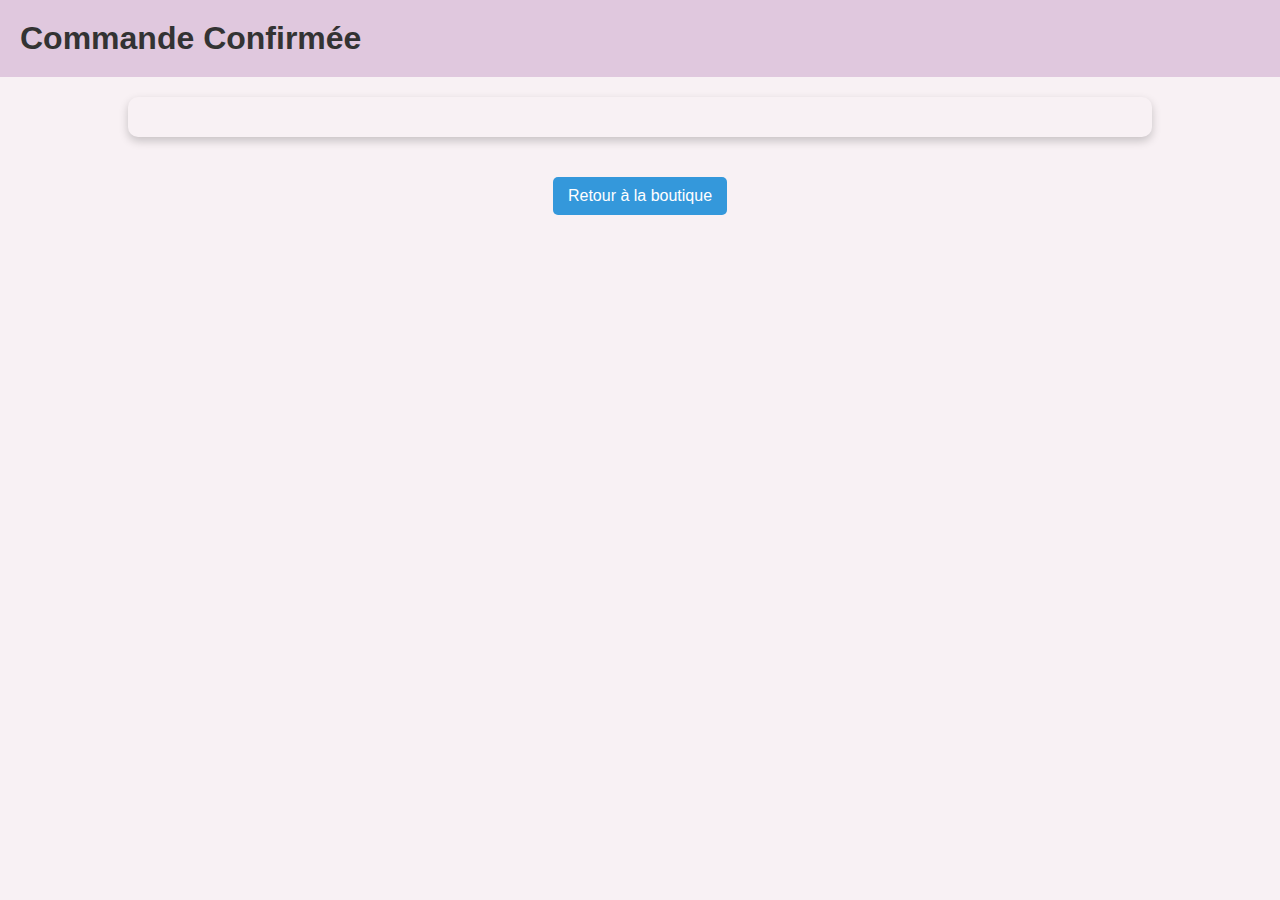
<file: site/confirmation.html>
<!DOCTYPE html>
<html lang="fr">
<head>
    <meta charset="UTF-8">
    <meta name="viewport" content="width=device-width, initial-scale=1.0">
    <title>Confirmation de commande</title>
    <link rel="stylesheet" href="styles.css">
</head>
<body>
    <header>
        <h1>Commande Confirmée</h1>
    </header>

    <main>
        <div class="confirmation-container" id="confirmation-details"></div>
        <button class="back-button" onclick="window.location.href='index.html'">Retour à la boutique</button>
    </main>

    

    <script src="confirmation.js"></script>
</body>
</html>
</file>
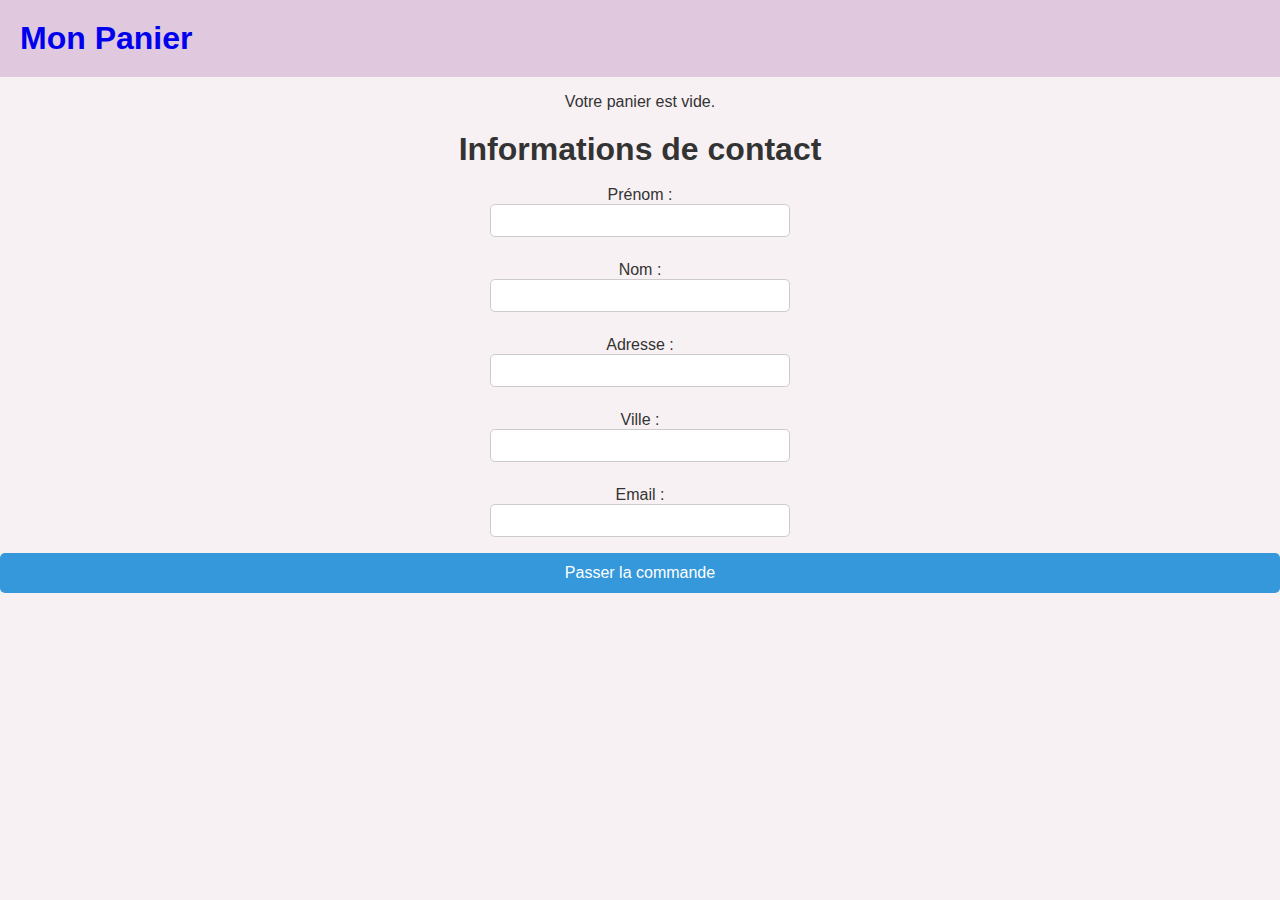
<file: site/panier.html>
<!DOCTYPE html>
<html lang="fr">
<head>
    <meta charset="UTF-8">
    <meta name="viewport" content="width=device-width, initial-scale=1.0">
    <title>Panier</title>
    <link rel="stylesheet" href="styles.css">
</head>
<body>
    <header>
        <a href="index.html" style="text-decoration:none;"><h1>Mon Panier</h1></a>
    </header>

    <main>
        <!-- panier -->
        <div id="cart-items"></div>

        <h2>Informations de contact</h2>
        <form id="order-form">
            <label for="firstName">Prénom :</label>
            <input type="text" id="firstName" required>
            
            <label for="lastName">Nom :</label>
            <input type="text" id="lastName" required>
            
            <label for="address">Adresse :</label>
            <input type="text" id="address" required>
            
            <label for="city">Ville :</label>
            <input type="text" id="city" required>
            
            <label for="email">Email :</label>
            <input type="email" id="email" required>
            
            <button type="submit">Passer la commande</button>
        </form>
    </main>

    <script src="panier.js"></script>
</body>
</html>
</file>
<file: site/styles.css>
* {
    margin: 0;
    padding: 0;
    box-sizing: border-box;
}

body {
    font-family: Arial, sans-serif;
    background-color: #f8f1f4;
    color: #333;
    text-align: center;
}

header {
    background-color: #e0c8de;
    padding: 20px;
    display: flex;
    justify-content: space-between;
    align-items: center;
}

.logo h1 {
    font-size: 2rem;
    color: #5a2d82;
}

.logo img {
    width: 50%;
    left: 50%;
}

.cart-link {
    text-decoration: none;
    color: #5a2d82;
    font-weight: bold;
}

h2 {
    margin: 20px 0;
}

.teddies-container {
    display: grid;
    grid-template-columns: repeat(auto-fill, minmax(250px, 1fr));
    gap: 20px;
    padding: 20px;
}

.teddy-card {
    background-color: #fff;
    border-radius: 10px;
    box-shadow: 0 4px 8px rgba(0, 0, 0, 0.1);
    padding: 15px;
    transition: transform 0.2s;
}

.teddy-card:hover {
    transform: scale(1.05);
}

.teddy-card img {
    max-width: 100%;
    border-radius: 10px;
}

.teddy-card h3 {
    font-size: 1.5rem;
    margin: 10px 0;
}

.teddy-card p {
    font-size: 1.2rem;
    font-weight: bold;
    color: #5a2d82;
}

footer {
    background-color: #e0c8de;
    padding: 20px;
    margin-top: 40px;
}


.product-container {
    display: flex;
    background-color: #fff;
    border-radius: 10px;
    box-shadow: 0 4px 8px rgba(0, 0, 0, 0.1);
    padding: 20px;
    gap: 20px;
    width: 60%;
}

.product-image img {
    width: 300px;
    border-radius: 10px;
}

.product-details {
    text-align: left;
}

h2 {
    font-size: 2rem;
    margin-bottom: 10px;
}

.description {
    margin: 10px 0;
}

.color-selection,
.quantity-selection {
    margin: 10px 0;
}

.price {
    font-size: 1.5rem;
    font-weight: bold;
    color: #5a2d82;
    margin: 20px 0;
}

button {
    background-color: #333;
    color: #fff;
    padding: 10px 20px;
    border: none;
    border-radius: 5px;
    cursor: pointer;
    font-size: 1rem;
}

button:hover {
    background-color: #5a2d82;
}

/* Style du panier */
#cart-items table {
    width: 100%;
    border-collapse: collapse;
    margin-bottom: 2rem;
}

#cart-items th, #cart-items td {
    padding: 1rem;
    text-align: left;
    border-bottom: 1px solid #ddd;
}

#cart-items th {
    background-color: #f4f4f4;
}

#cart-items img {
    max-width: 80px;
    border-radius: 8px;
}

#cart-items button {
    background-color: #e74c3c;
    color: #fff;
    border: none;
    padding: 0.5rem 1rem;
    border-radius: 5px;
    cursor: pointer;
}

#cart-items button:hover {
    background-color: #c0392b;
}

p {
    margin: 1rem 0;
}

form {
    display: flex;
    flex-direction: column;
}

form label {
    margin-top: 0.5rem;
}

form input {
    padding: 0.5rem;
    margin-bottom: 1rem;
    border: 1px solid #ccc;
    border-radius: 5px;

    width: 300px; 
    margin: 0 auto; 
    margin-bottom: 1rem;
    display: block;
}

form button {
    background-color: #3498db;
    color: #fff;
    border: none;
    padding: 0.7rem 1rem;
    cursor: pointer;
    border-radius: 5px;
}

form button:hover {
    background-color: #2980b9;
}

footer {
    background-color: #e0c8de;
    padding: 20px;
    text-align: center;
    margin-top: 40px;
}

.confirmation-container {
    display: flex;
    flex-direction: column;
    align-items: center;
    background-color: #f8f1f4;
    padding: 20px;
    border-radius: 10px;
    box-shadow: 0 4px 10px rgba(0, 0, 0, 0.2);
    width: 80%;
    margin: 20px auto; 
}

.confirmation-container h2 {
    color: #5a2d82;
    font-size: 2rem;
    margin-bottom: 10px;
}

.confirmation-container p {
    font-size: 1.2rem;
    color: #333;
}

.confirmation-container ul {
    list-style-type: none;
    padding: 0;
}

.confirmation-container li {
    display: flex;
    align-items: center;
    margin: 10px 0;
    background-color: #fff;
    border-radius: 10px;
    padding: 15px;
    box-shadow: 0 2px 4px rgba(0, 0, 0, 0.1);
}

.confirmation-container li img {
    width: 80px;
    border-radius: 8px;
    margin-right: 15px;
}

.confirmation-container li p {
    margin: 0;
}

.back-button {
    background-color: #3498db;
    color: #fff;
    padding: 10px 15px;
    border: none;
    border-radius: 5px;
    cursor: pointer;
    margin-top: 20px;
}

.back-button:hover {
    background-color: #2980b9;
}
</file>
